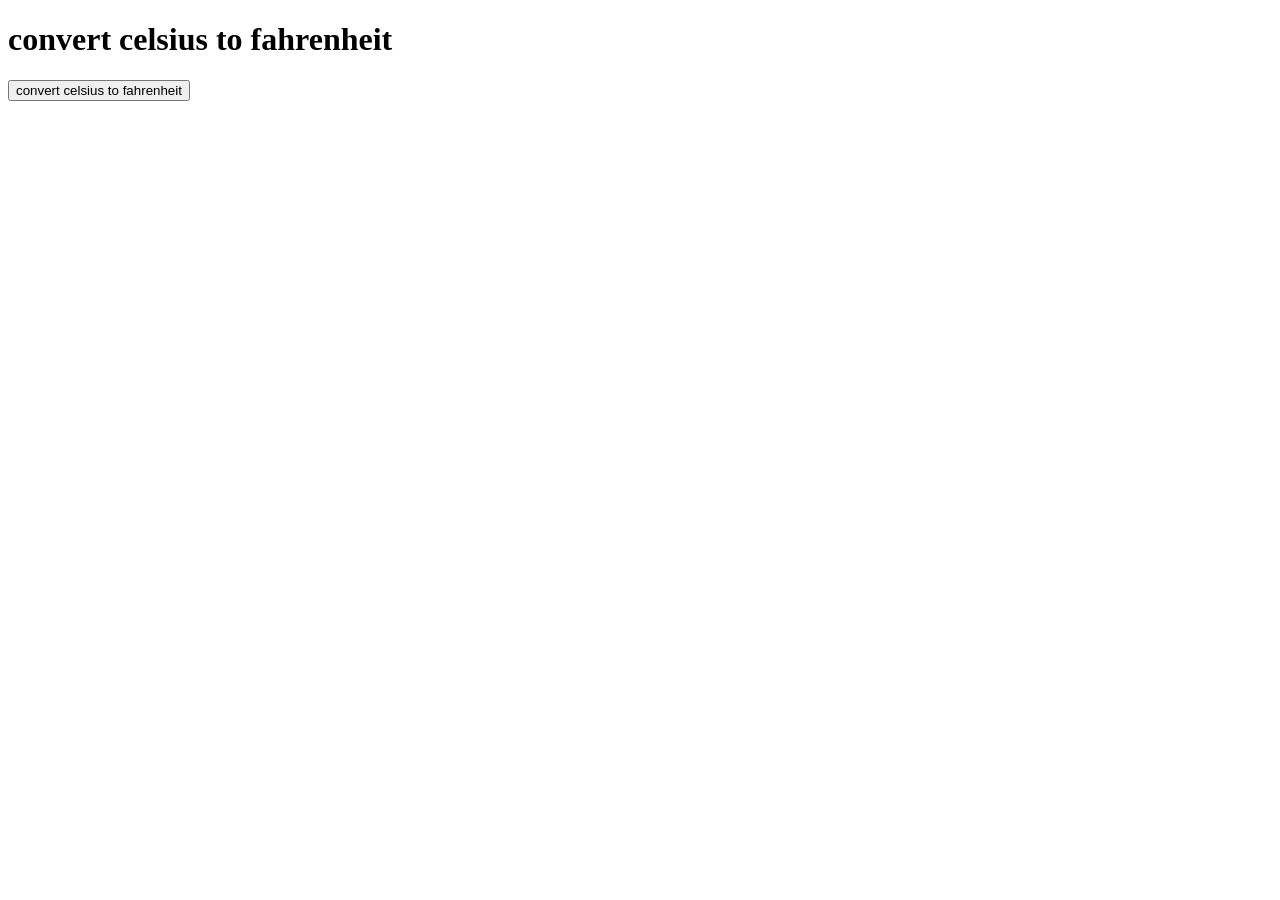
<file: assignment 2.html>
<!DOCTYPE html>
<html lang="en">
<head>
    <meta charset="UTF-8">
    <meta name="viewport" content="width=device-width, initial-scale=1.0">
    <title>Document</title>
</head>
<body>
    <h1>convert celsius to fahrenheit</h1>

    <button onclick="convertTemp()">convert celsius to fahrenheit</button>

    <p id="result"></p>

    <script src="assignment 2.js"></script>
</body>
</html>
</file>
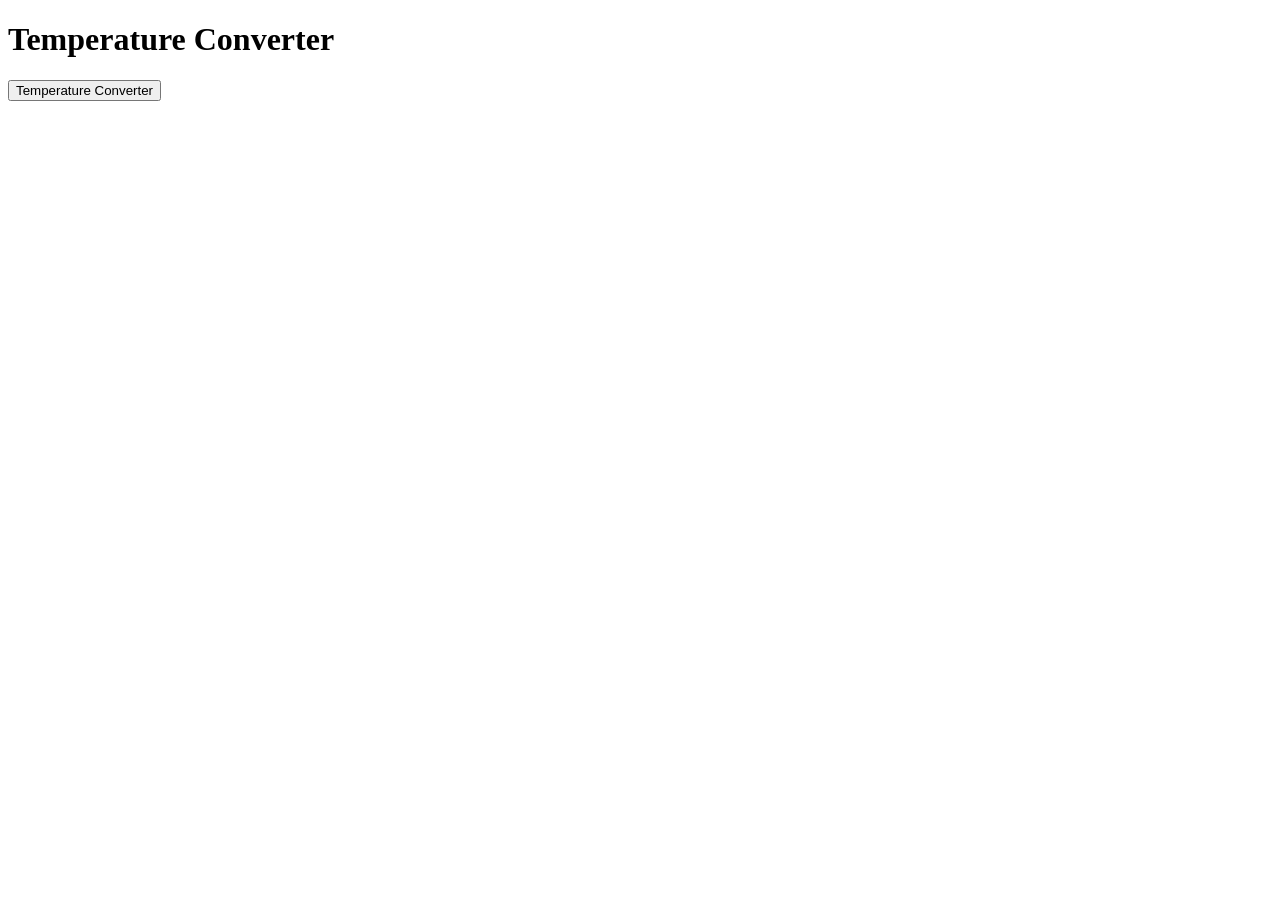
<file: assignment 3.html>
<!DOCTYPE html>
<html lang="en">
<head>
    <meta charset="UTF-8">
    <meta name="viewport" content="width=device-width, initial-scale=1.0">
    <title>Temperature Converter</title>
</head>
<body>
    <h1>Temperature Converter</h1>

    <button onclick="convertTemperature()">Temperature Converter</button>
    
    <p id="result"></p>

    <script src="assignment 3.js"></script>
</body>
</html>
</file>
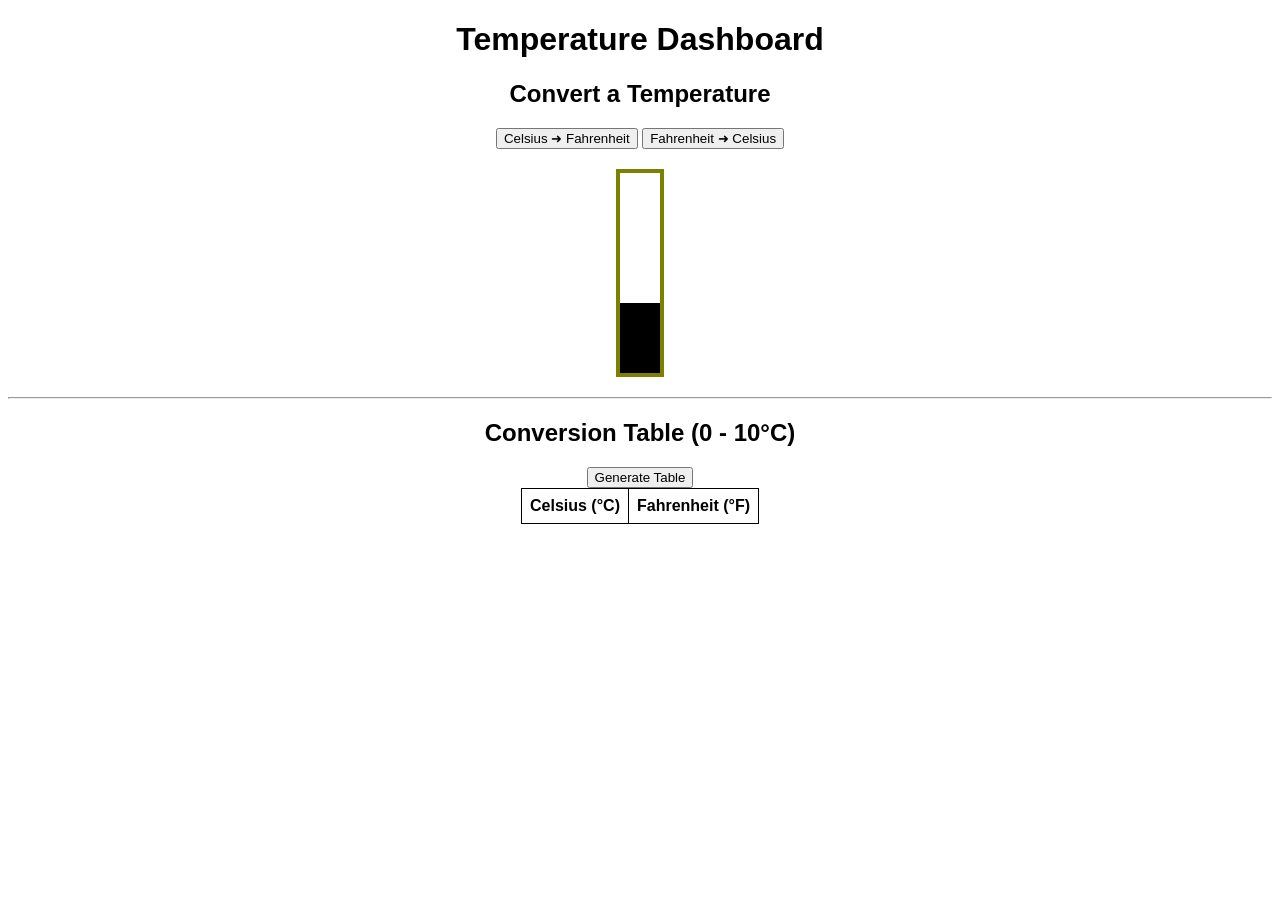
<file: Final Report.html>
<!DOCTYPE html>
<html lang="en">
<head>
    <meta charset="UTF-8">
    <meta name="viewport" content="width=device-width, initial-scale=1.0">
    <link rel="stylesheet" href="mystyle.css">
    <title>Temperature Dashboard</title>
</head>


<h1>Temperature Dashboard</h1>

<h2>Convert a Temperature</h2>

<button onclick="convertCtoF()">Celsius ➜ Fahrenheit</button>
<button onclick="convertFtoC()">Fahrenheit ➜ Celsius</button>

<div id="thermometer">
    <div id="fill"></div>
</div>


<p id="result"></p>

<hr>

<h2>Conversion Table (0 - 10°C)</h2>

<button onclick="generateTable()">Generate Table</button>


<table>
<thead>
<tr>
<th>Celsius (°C)</th>
<th>Fahrenheit (°F)</th>
</tr>
</thead>

<tbody id="tableBody">

</tbody>
</table>

<script src="Final Report.js"></script>

</body>
</html>
<body>
    
</body>
</html>
</file>
<file: mystyle.css>
body{
            font-family: Arial;
            text-align: center;
        }

        #thermometer{
            width:40px;
            height:200px;
            border:4px solid olive;
            margin:20px auto;
            position:relative;
        }

        #fill{
            width:100%;
            position:absolute;
            bottom:0px;
            height:70px;
            background:black;
        }

        table{
            margin:auto;
            border-collapse:collapse;
        }

        td, th{
            border:1px solid black;
            padding:8px;
        }
</file>
